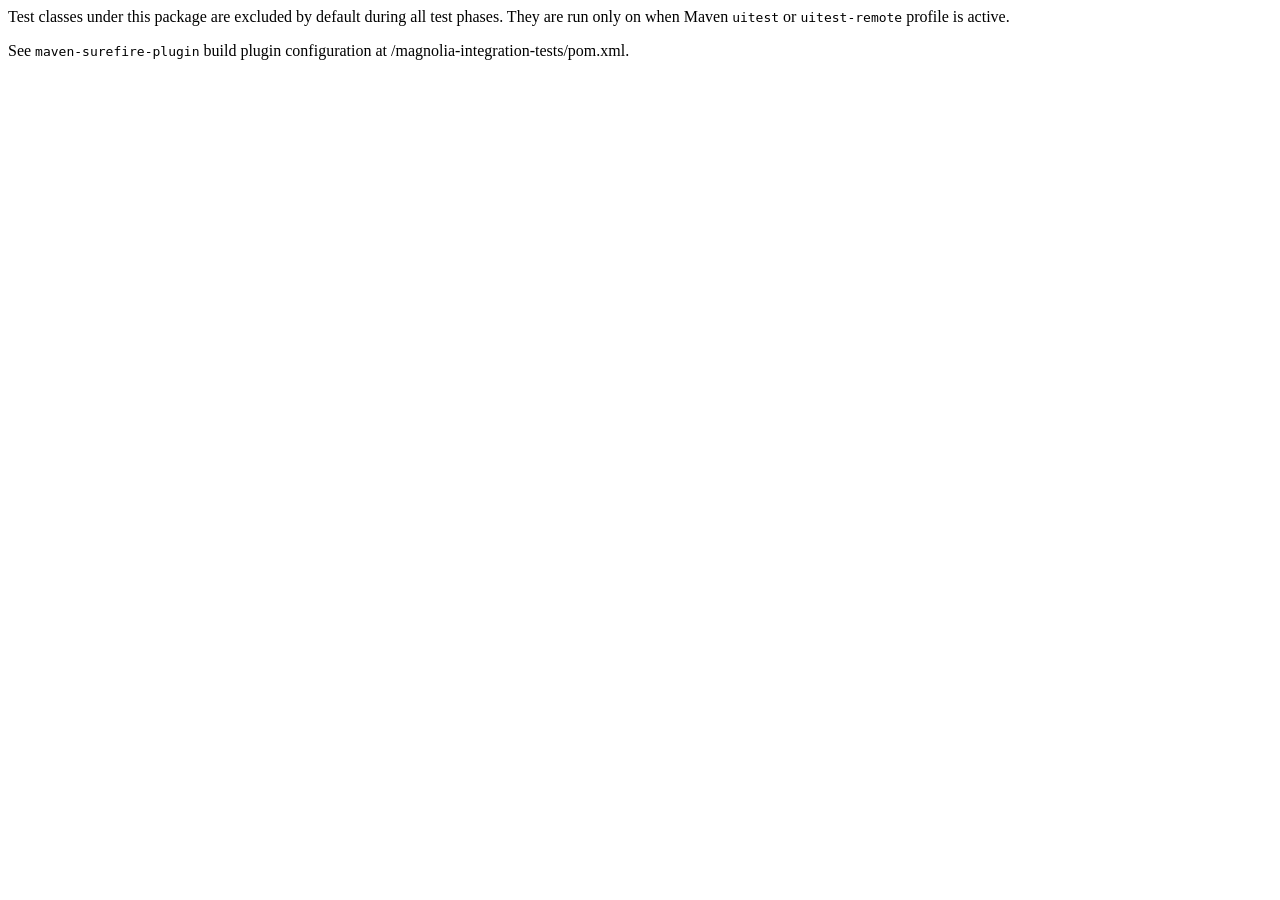
<file: magnolia-integration-tests/tests/src/main/java/info/magnolia/integrationtests/uitest/package.html>
<html>
<body>
Test classes under this package are excluded by default during all test phases. They are run only on when Maven <code>uitest</code> or <code>uitest-remote</code> profile is active.
<p>
See <code>maven-surefire-plugin</code> build plugin configuration at /magnolia-integration-tests/pom.xml.
</body>
</html>
</file>
